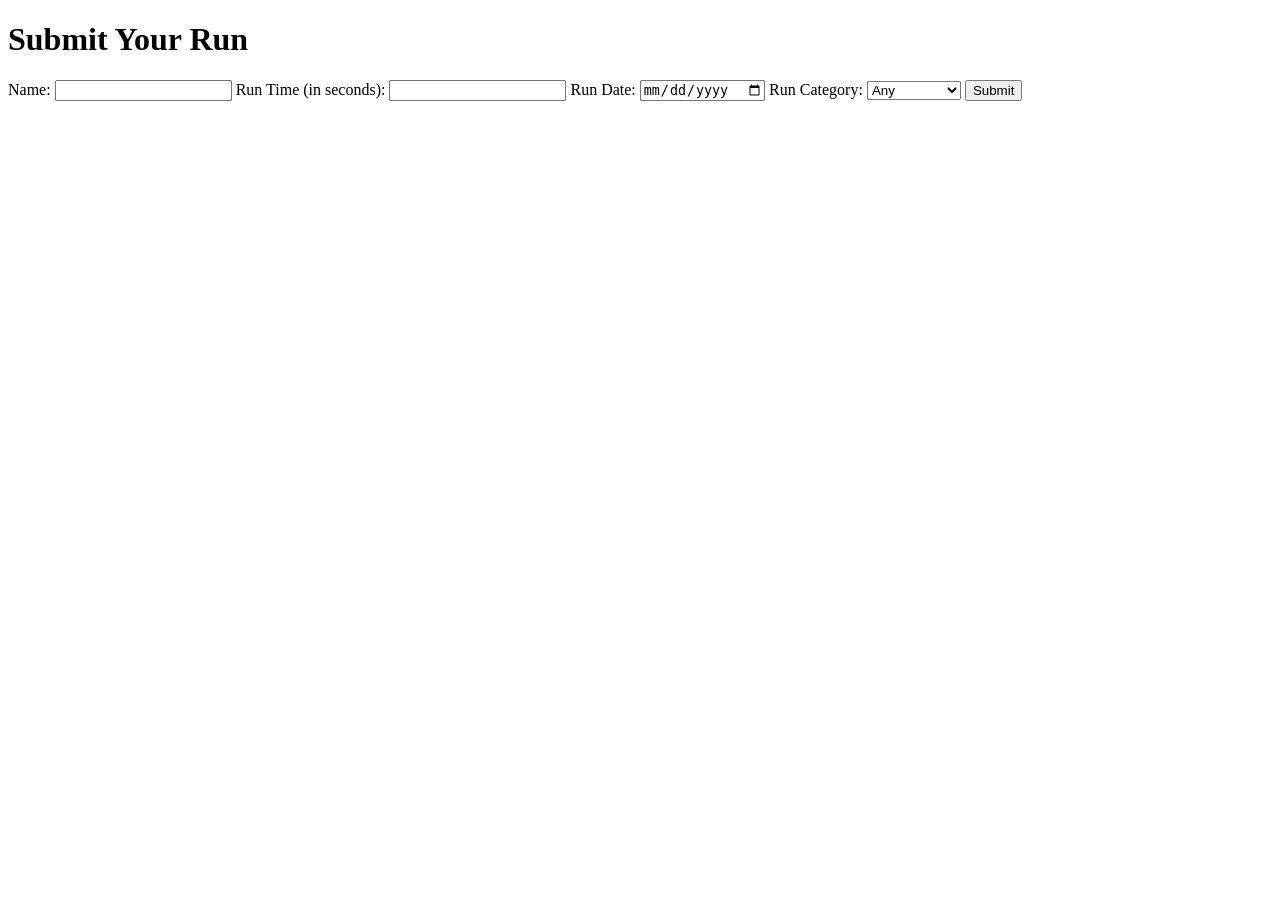
<file: frontend/submit.html>
<!DOCTYPE html>
<html lang="en">
<head>
    <meta charset="UTF-8">
    <meta name="viewport" content="width=device-width, initial-scale=1.0">
    <title>Run Submission Form</title>
</head>
<body>
    <h1>Submit Your Run</h1>
    <form action="/submit-run" method="POST">
        <label for="runner-name">Name:</label>
        <input type="text" id="runner-name" name="runner-name" required>

        <label for="run-time">Run Time (in seconds):</label>
        <input type="number" id="run-time" name="run-time" required>

        <label for="run-date">Run Date:</label>
        <input type="date" id="run-date" name="run-date" required>

        <label for="run-category">Run Category:</label>
        <select id="run-category" name="run-category">
            <option value="any">Any</option>
            <option value="speedrun">Speedrun</option>
            <option value="casual">Casual Play</option>
        </select>

        <button type="submit">Submit</button>
    </form>
</body>
</html>
</file>
